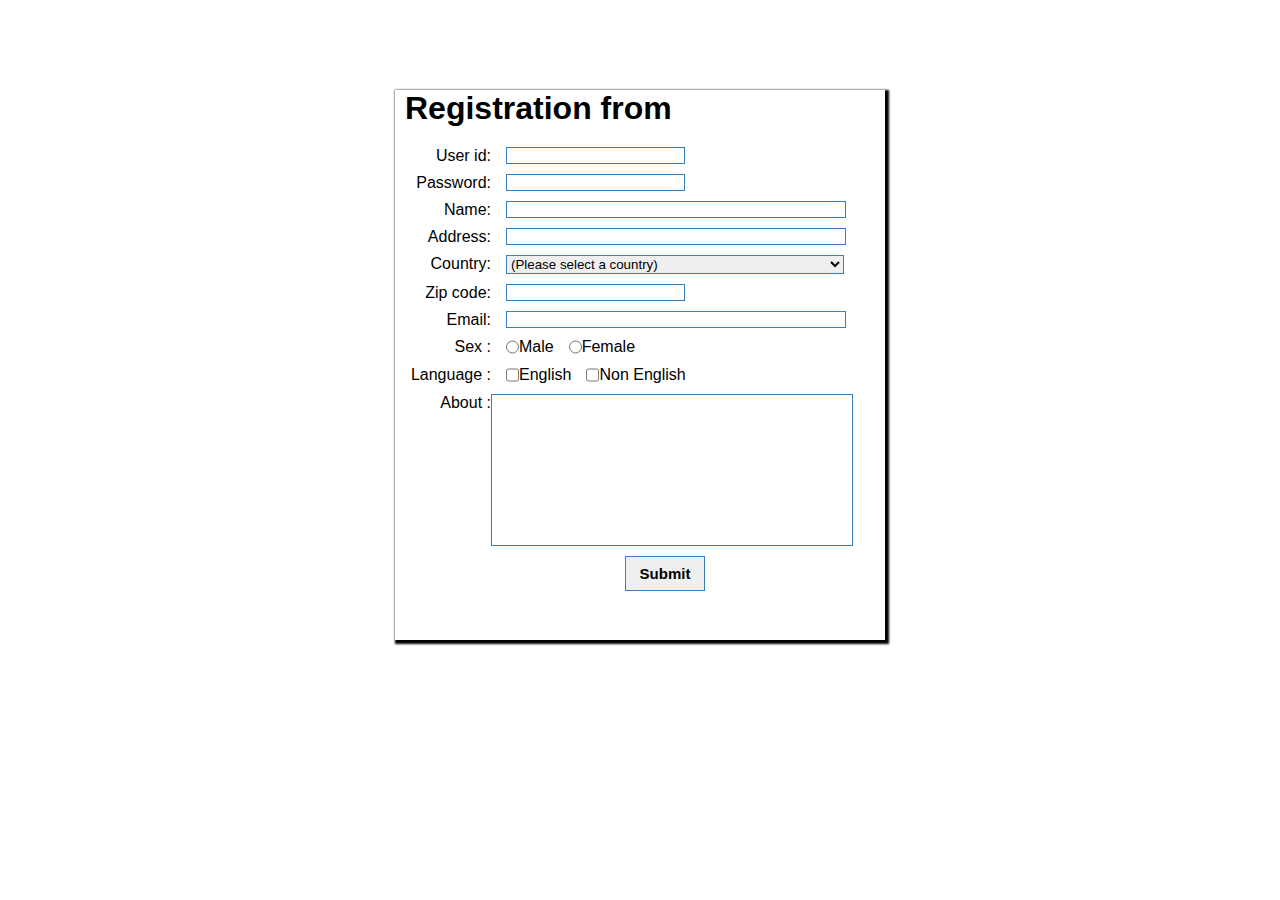
<file: index.html>
<!DOCTYPE html>
<html lang="en">
<head>
	<meta charset="UTF-8">
	<meta name="viewport" content="width=device-width, initial-scale=1.0">
	<link rel="stylesheet" href="css/main.css">
	<title>Registration from</title>
</head>
<body>
	<main>
		<div id="content">
			<h1>Registration from</h1>
			<form action="">
				<div class="Row">
					<div class="title"><label for="User-id">User id:</label></div>
					<input type="text" id="User-id" name="User-id" class="userId__placeholder" required></input>
					<span id="userError"></span>
				</div>

				<div class="Row">
					<div class="title"><label for="Password">Password:</label></div>
					<input type="password" id="Password" name="Password" class="password__placeholder"required></input>
					<span id="passwordError"></span>
				</div>

				<div class="Row">
					<div class="title"><label for="lname">Name:</label></div>					
					<input type="text" id="lname" name="lname" class="name__placeholder"required></input>
					<span id="nameError"></span>
				</div>

				<div class="Row">
					<div class="title"><label for="Address">Address:</label></div>					
					<input type="text" id="Address" name="Address" class="address__placeholde"required></input>
					<span id="addressError"></span>
				</div>

				<div class="Row">
					<div class="title"><label for="Country">Country:</label></div>					
					<select id="country" name="country" class="contry__placeholder"required>
						<option value="">(Please select a country)</option>
						<option value="VietNam">VietNam</option>
						<option value="canada">Canada</option>
						<option value="usa">USA</option>
					</select>
					<span id="contryError"></span>
				</div>

				<div class="Row">
					<div class="title"><label for="Zipcode">Zip code:</label></div>					
					<input type="text" id="Zipcode" name="Zipcode" class="zipCode__placeholder"required></input>
					<span id="zipCodeError"></span>
				</div>

				<div class="Row">
					<div class="title"><label for="Email">Email:</label></div>					
					<input type="text" id="Email" name="Email" class="email__placeholder"required></input>
					<span id="emailError"></span>
				</div>

				<div class="Row">
					<div class="title"><label for="Sex">Sex :</label></div>					
					<input type="radio"  name="sex" value="Male"required>Male</input>
					<input type="radio"  name="sex" value="Female"required>Female</input>
					<span id="sexError"></span>
				</div>

				<div class="Row">
					<div class="title"><label for="Language">Language :</label></div>					
					<input type="checkbox" name="check" id="english" onclick="onlyOne(this)">English</input>
            		<input type="checkbox" name="check" id="nonEnglish" onclick="onlyOne(this)">Non English</input>
            		<span id="languageError"></span>
				</div>

				<div class="Row">
					<div class="title"><label for="About">About :</label></div>					
					<textarea name="About"  class="input-About" required></textarea>
					<span id="aboutError"></span>
				</div>
				<button type="submit" class="btn_sub">Submit</button>
			</form>
		</div>
	</main>
	<script type="text/javascript" src="js/main.js"></script>
</body>
</html>
</file>
<file: css/main.css>
*{
	margin: 0;
	padding: 0;
	list-style-type: none;
	text-decoration: none;
	font-family: sans-serif;
}
main{
    display: flex;
    justify-content: center;
	align-items: center;
    margin-top: 90px;
}
#content{
    width: 490px;
    height:550px;
    box-shadow: 2px 2px 2px 2px ; 
}
#content h1{
    margin: 0 0 20px 10px;
}
.Row{
    width: 450px;
    display: flex;
    margin: 0 0 10px 15px;
    
}
.Row input{
    margin-left: 15px;
}
.title{
    width: 18%;
    position:relative;
}
.title label{
    position: absolute;
    right: 0;
}

#lname, #Address, #Email{
    width:75%;
}
#country{
    width: 75%;
    margin-left: 15px;
}
.input-About {
    width: 80%;
    height: 150px;
    resize: none;
}
.btn_sub{
    width:80px;
    height: 35px;
    margin-left: 230px;
    color: black;
    font-size: 15px;
    font-weight: 700;
}
input, select, textarea, button{
    border: 1px solid #3780bc;
}
</file>
